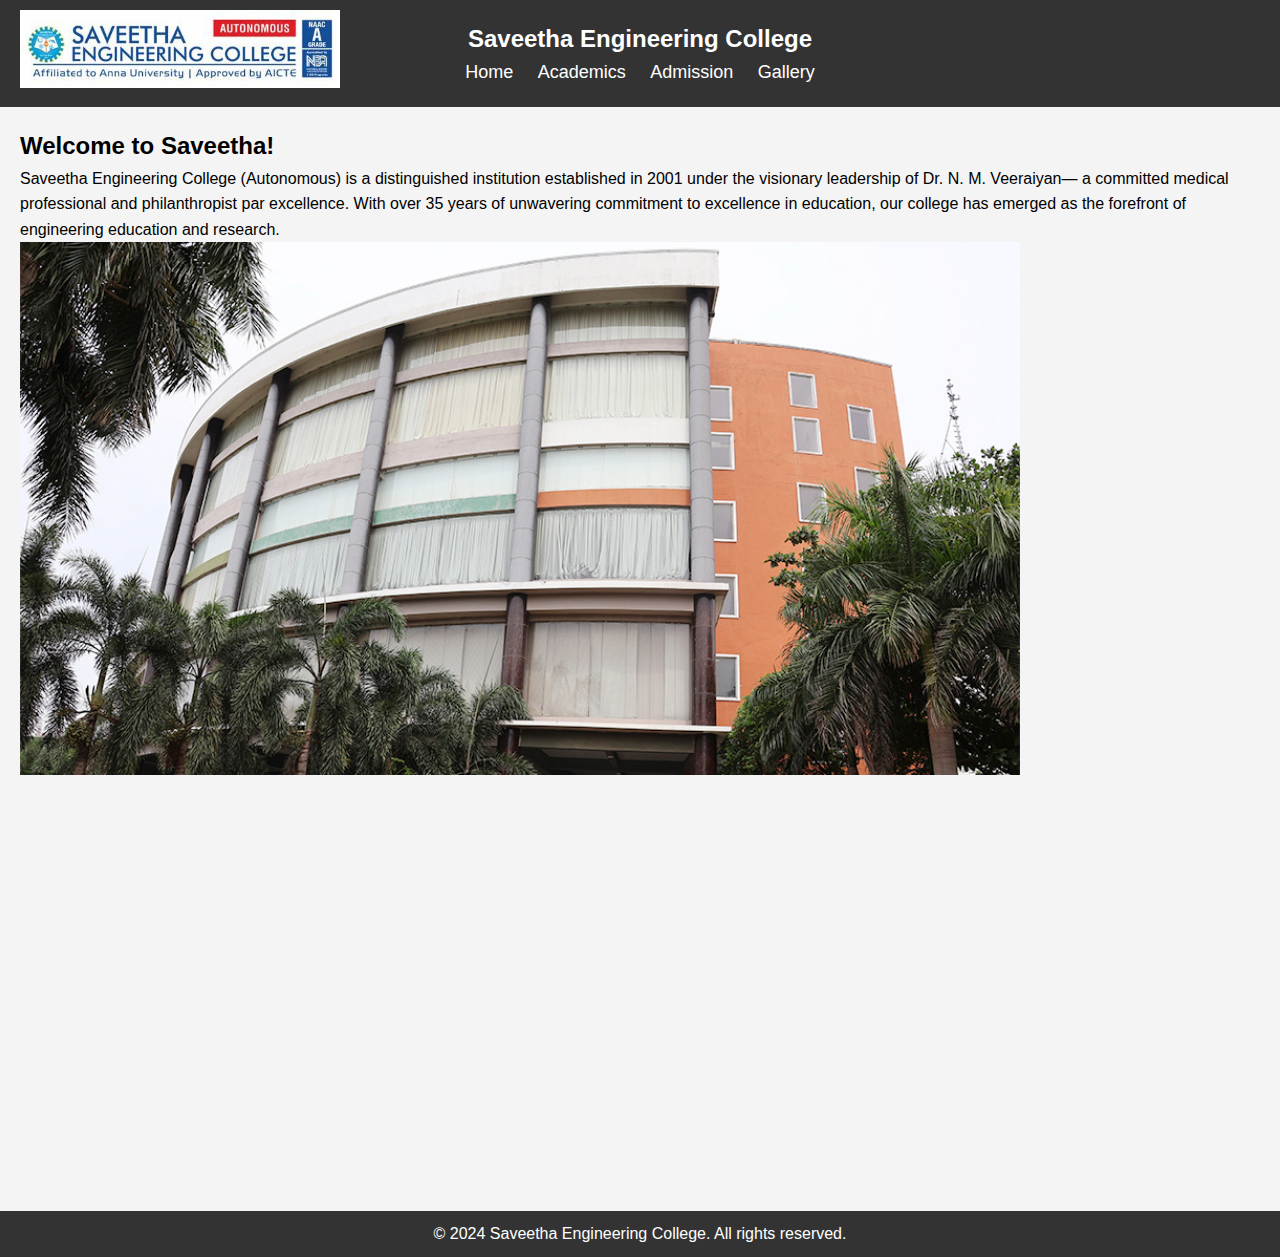
<file: index.html>
<!DOCTYPE html>
<html lang="en">
<head>
    <meta charset="UTF-8">
    <meta name="viewport" content="width=device-width, initial-scale=1.0">
    <title>Saveetha Engineering College</title>
    <link rel="stylesheet" href="styles/style.css">
</head>
<body>
    <header>
        <div class="logo">
            <img src="images/logo.jpeg" alt="College Logo">
            <h1>Saveetha Engineering College</h1>
        </div>
        <nav>
            <ul>
                <li><a href="index.html">Home</a></li>
                <li><a href="academics.html">Academics</a></li>
                <li><a href="admission.html">Admission</a></li>
                <li><a href="gallery.html">Gallery</a></li>
            </ul>
        </nav>
    </header>
    <main>
        <section id="intro">
            <h2>Welcome to Saveetha!</h2>
            <p>Saveetha Engineering College (Autonomous) is a distinguished institution established in 2001 under the visionary leadership of Dr. N. M. Veeraiyan— a committed medical professional and philanthropist par excellence. With over 35 years of unwavering commitment to excellence in education, our college has emerged as the forefront of engineering education and research.</p>
            <img src="images/secbg.jpg" width="1000">
        </section>
        <!-- Additional content for home page -->
    </main>
    <footer>
        <p>&copy; 2024 Saveetha Engineering College. All rights reserved.</p>
    </footer>
</body>
</html>
</file>
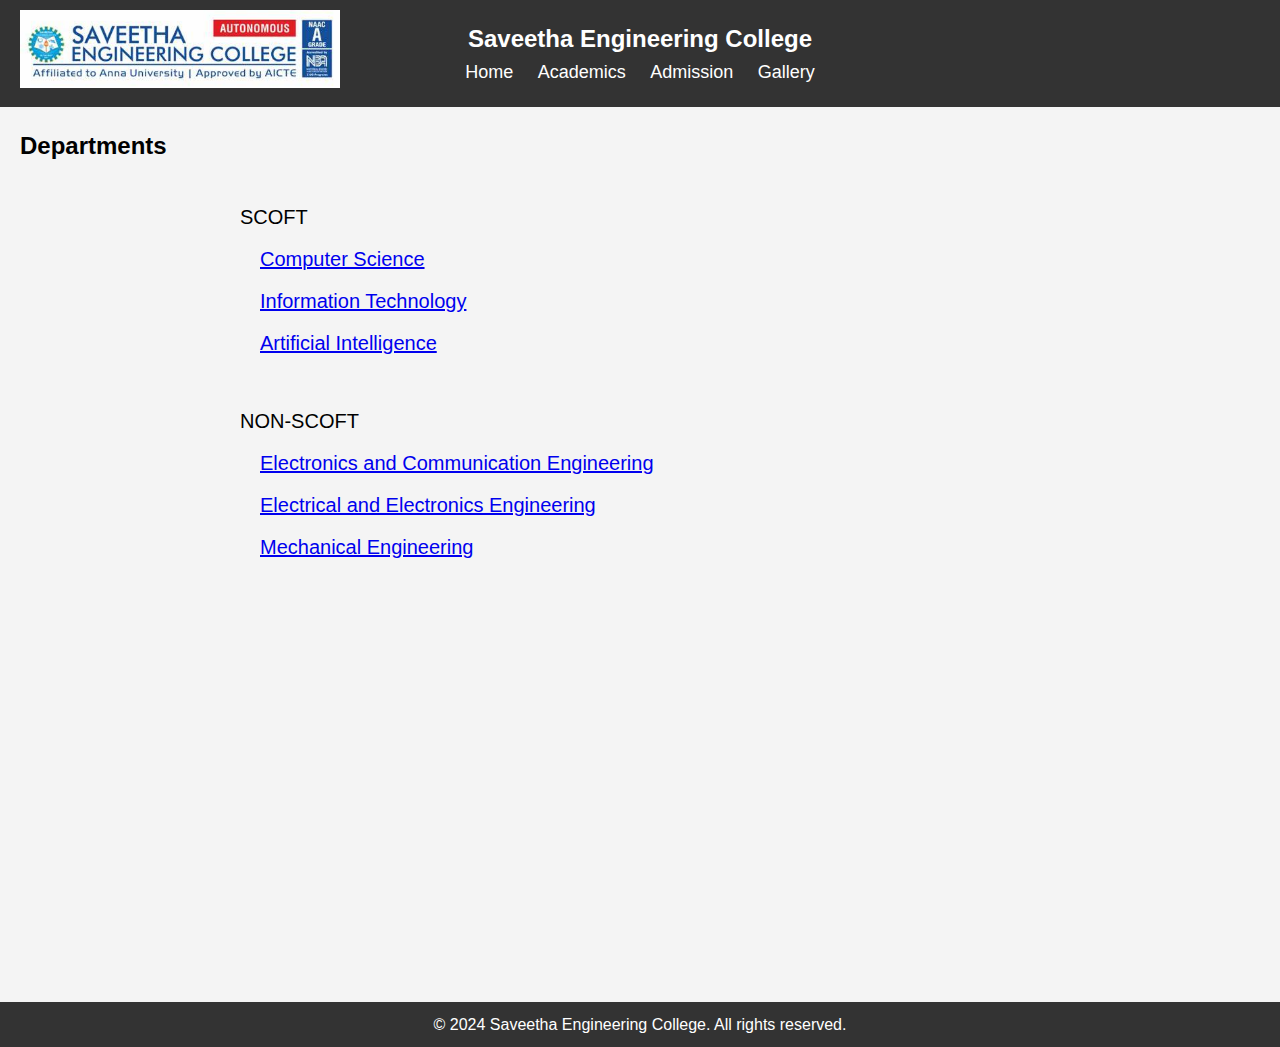
<file: academics.html>
<!DOCTYPE html>
<html lang="en">
<head>
    <meta charset="UTF-8">
    <meta name="viewport" content="width=device-width, initial-scale=1.0">
    <title>Academics - Saveetha Engineering College</title>
    <link rel="stylesheet" href="styles/style.css">
</head>
<body>
    <header>
        <div class="logo">
            <img src="images/logo.jpeg" alt="College Logo">
            <h1>Saveetha Engineering College</h1>
        </div>
        <nav>
            <ul>
                <li><a href="index.html">Home</a></li>
                <li><a href="academics.html">Academics</a></li>
                <li><a href="admission.html">Admission</a></li>
                <li><a href="gallery.html">Gallery</a></li>
            </ul>
        </nav>
    </header>
    <main>
        <section id="departments">
            <h2>Departments</h2>
            <br>
            <ul>
                <li>SCOFT
                    <ul>
                        <li><a href="courses/computer-science.html">Computer Science</a></li>
                        <li><a href="courses/info-tech.html">Information Technology</a></li>
                        <li><a href="courses/aids-ml.html">Artificial Intelligence</a></li>
                    </ul>
                </li>
                <br>
                <li>NON-SCOFT
                    <ul>
                        <li><a href="courses/ece.html">Electronics and Communication Engineering</a></li>
                        <li><a href="courses/eee.html">Electrical and Electronics Engineering</a></li>
                        <li><a href="courses/mech.html">Mechanical Engineering</a></li>
                    </ul>
                </li>
            </ul>
        </section>
        <!-- Additional content for academics page -->
    </main>
    <footer>
        <p>&copy; 2024 Saveetha Engineering College. All rights reserved.</p>
    </footer>
</body>
</html>
</file>
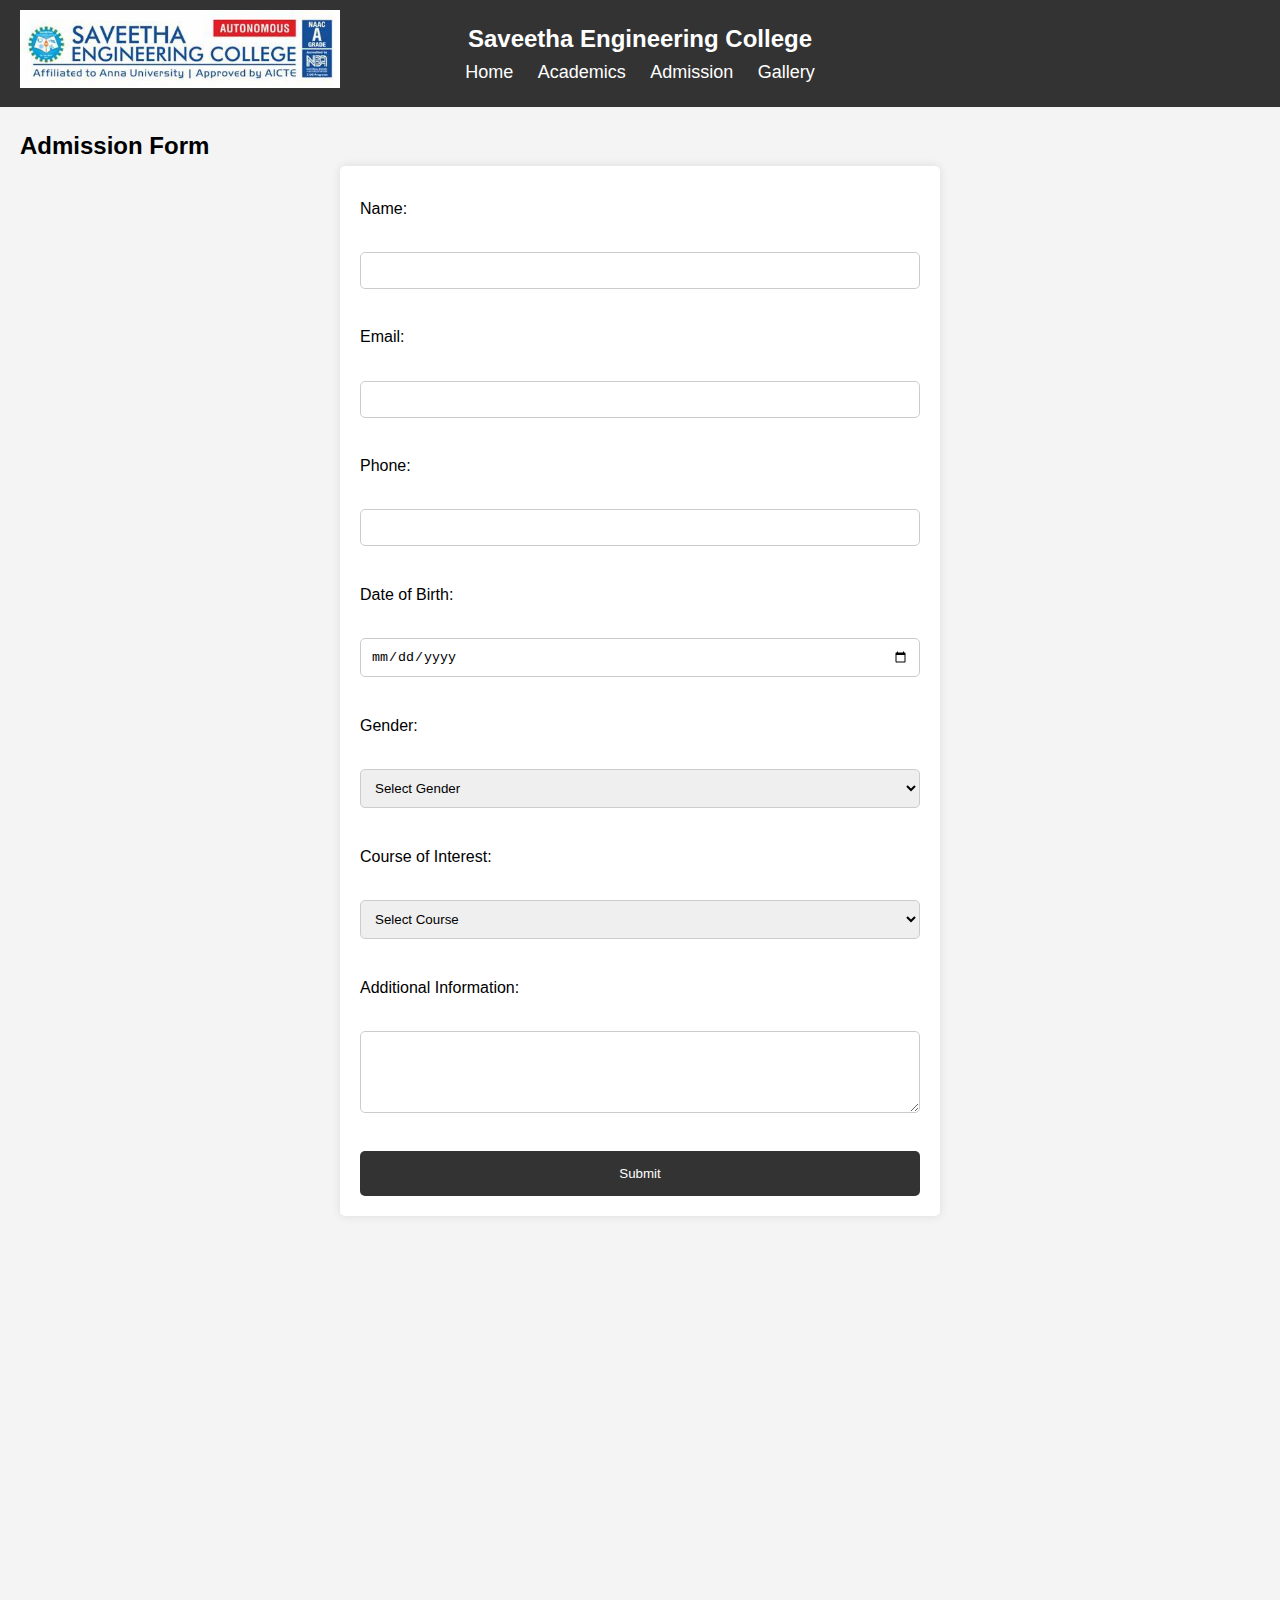
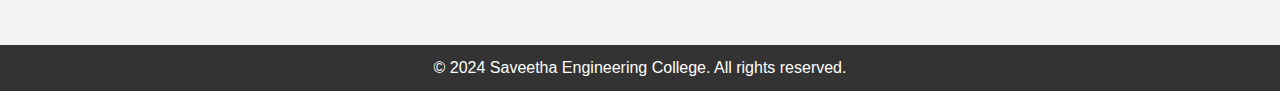
<file: admission.html>
<!DOCTYPE html>
<html lang="en">
<head>
    <meta charset="UTF-8">
    <meta name="viewport" content="width=device-width, initial-scale=1.0">
    <title>Admission - Saveetha Engineering College</title>
    <link rel="stylesheet" href="styles/style.css">
</head>
<body>
    <header>
        <div class="logo">
            <img src="images/logo.jpeg" alt="College Logo">
            <h1>Saveetha Engineering College</h1>
        </div>
        <nav>
            <ul>
                <li><a href="index.html">Home</a></li>
                <li><a href="academics.html">Academics</a></li>
                <li><a href="admission.html">Admission</a></li>
                <li><a href="gallery.html">Gallery</a></li>
            </ul>
        </nav>
    </header>
    <main>
        <section id="admission-form">
            <h2>Admission Form</h2>
            <form action="#" method="post">
                <label for="name">Name:</label><br>
                <input type="text" id="name" name="name" required><br><br>
                
                <label for="email">Email:</label><br>
                <input type="email" id="email" name="email" required><br><br>
                
                <label for="phone">Phone:</label><br>
                <input type="tel" id="phone" name="phone" required><br><br>
                
                <label for="dob">Date of Birth:</label><br>
                <input type="date" id="dob" name="dob" required><br><br>
                
                <label for="gender">Gender:</label><br>
                <select id="gender" name="gender" required>
                    <option value="">Select Gender</option>
                    <option value="male">Male</option>
                    <option value="female">Female</option>
                    <option value="other">Other</option>
                </select><br><br>
                
                <label for="course">Course of Interest:</label><br>
                <select id="course" name="course" required>
                    <option value="">Select Course</option>
                    <option value="computer-science">Computer Science</option>
                    <option value="mathematics">Mathematics</option>
                    <option value="english">English</option>
                    <!-- Add more options as needed -->
                </select><br><br>
                
                <label for="message">Additional Information:</label><br>
                <textarea id="message" name="message" rows="4"></textarea><br><br>
                
                <input type="submit" value="Submit">
            </form>
        </section>
        <!-- Additional content for admission page -->
    </main>
    <footer>
        <p>&copy; 2024 Saveetha Engineering College. All rights reserved.</p>
    </footer>
</body>
</html>
</file>
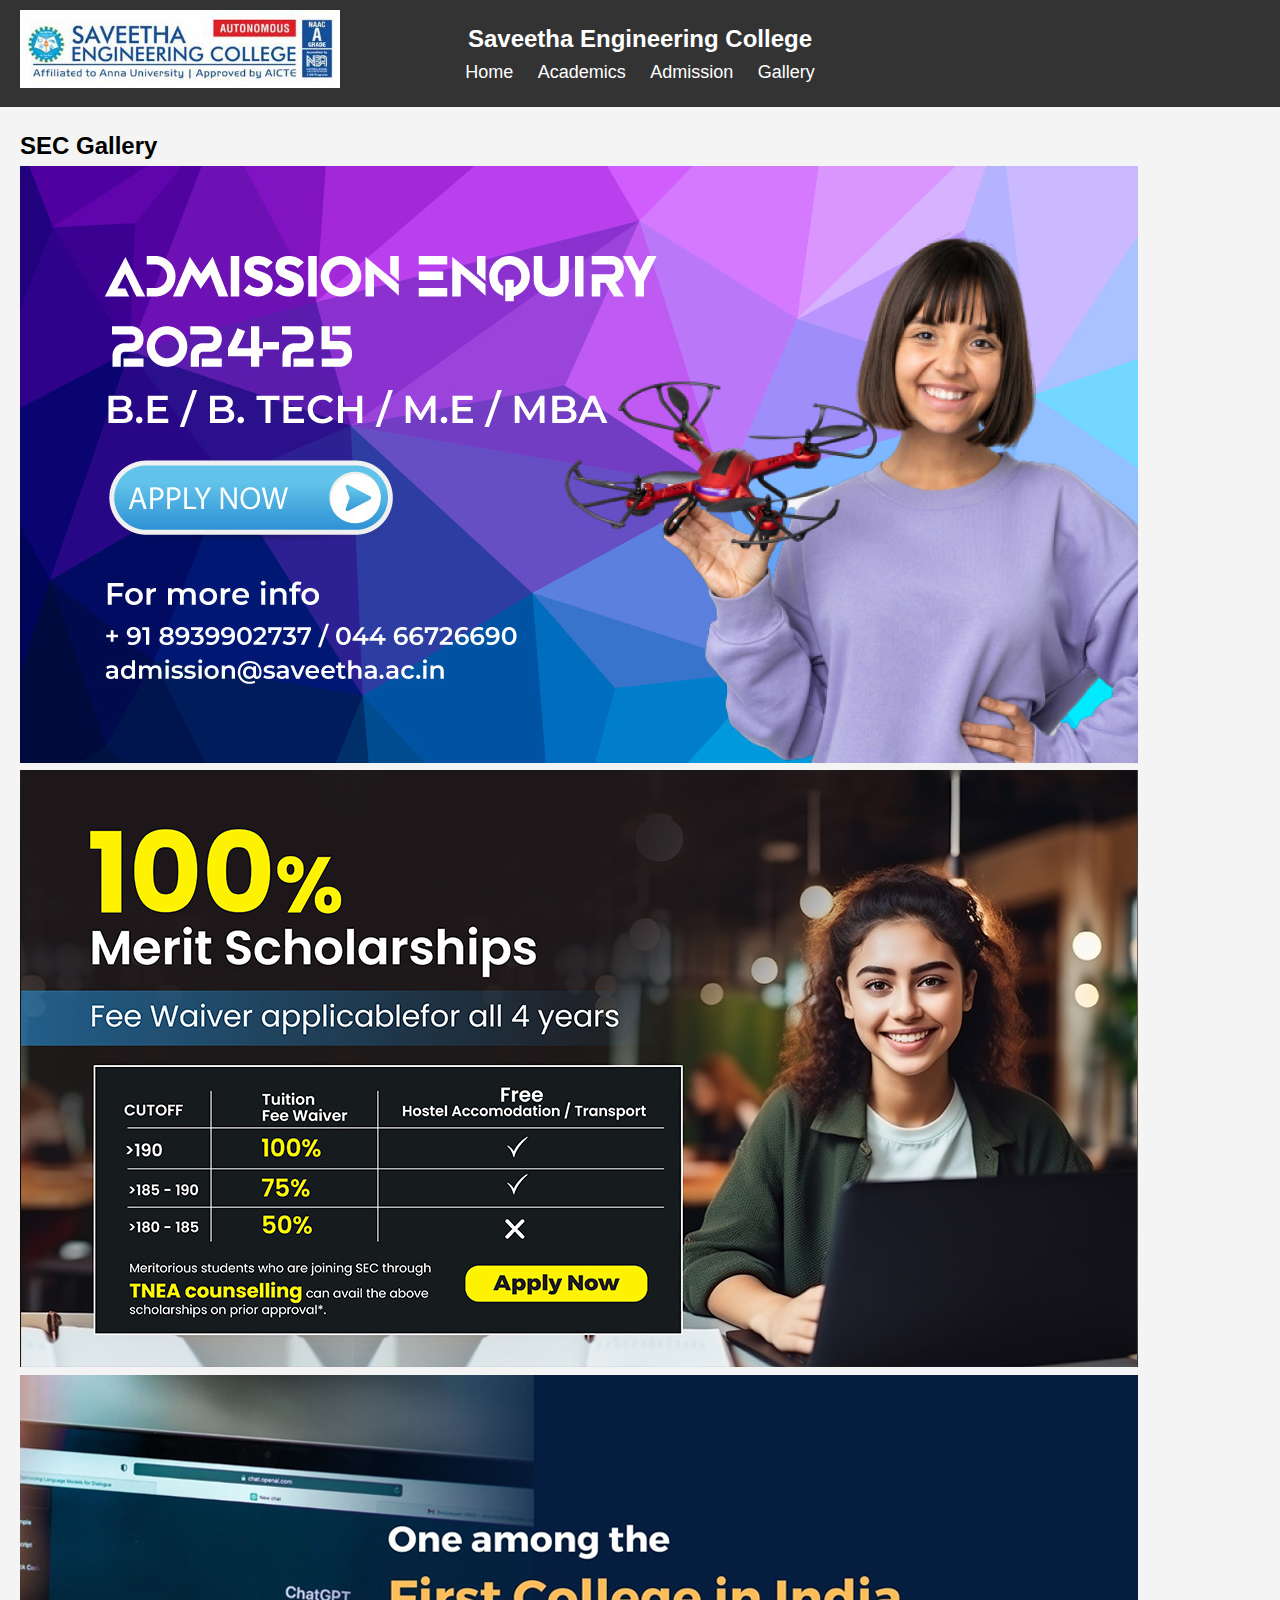
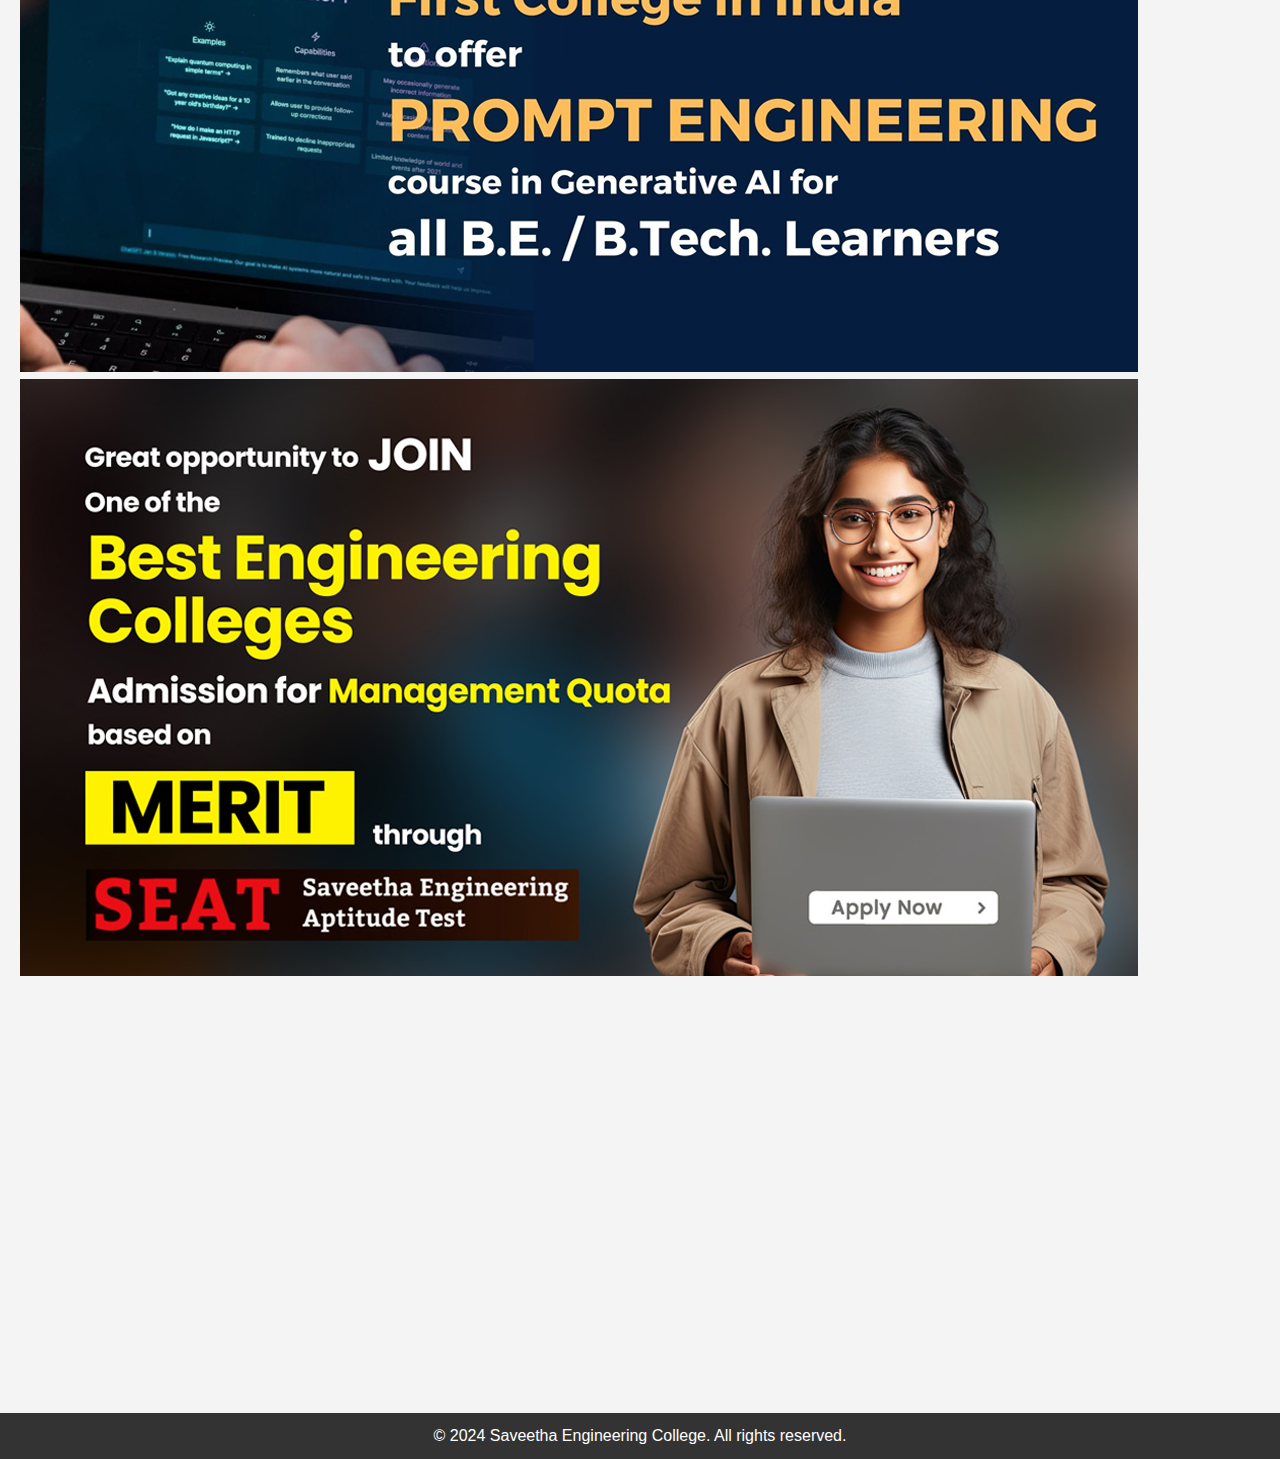
<file: gallery.html>
<!DOCTYPE html>
<html lang="en">
<head>
    <meta charset="UTF-8">
    <meta name="viewport" content="width=device-width, initial-scale=1.0">
    <title>Gallery - Saveetha Engineering College</title>
    <link rel="stylesheet" href="styles/style.css">
</head>
<body>
    <header>
        <div class="logo">
            <img src="images/logo.jpeg" alt="College Logo">
            <h1>Saveetha Engineering College</h1>
        </div>
        <nav>
            <ul>
                <li><a href="index.html">Home</a></li>
                <li><a href="academics.html">Academics</a></li>
                <li><a href="admission.html">Admission</a></li>
                <li><a href="gallery.html">Gallery</a></li>
            </ul>
        </nav>
    </header>
    <main>
        <section id="photo-gallery">
            <h2>SEC Gallery</h2>
            <div class="gallery">
                <img src="images\gallery1.jpeg" alt="Gallery Image 1">
                <img src="images/gallery2.jpg" alt="Gallery Image 2">
                <img src="images/gallery3.jpg" alt="Gallery Image 3">
                <img src="images/gallery4.jpg" alt="Gallery Image 4">
            </div>
        </section>
        <!-- Additional content for gallery page -->
    </main>
    <footer>
        <p>&copy; 2024 Saveetha Engineering College. All rights reserved.</p>
    </footer>
</body>
</html>
</file>
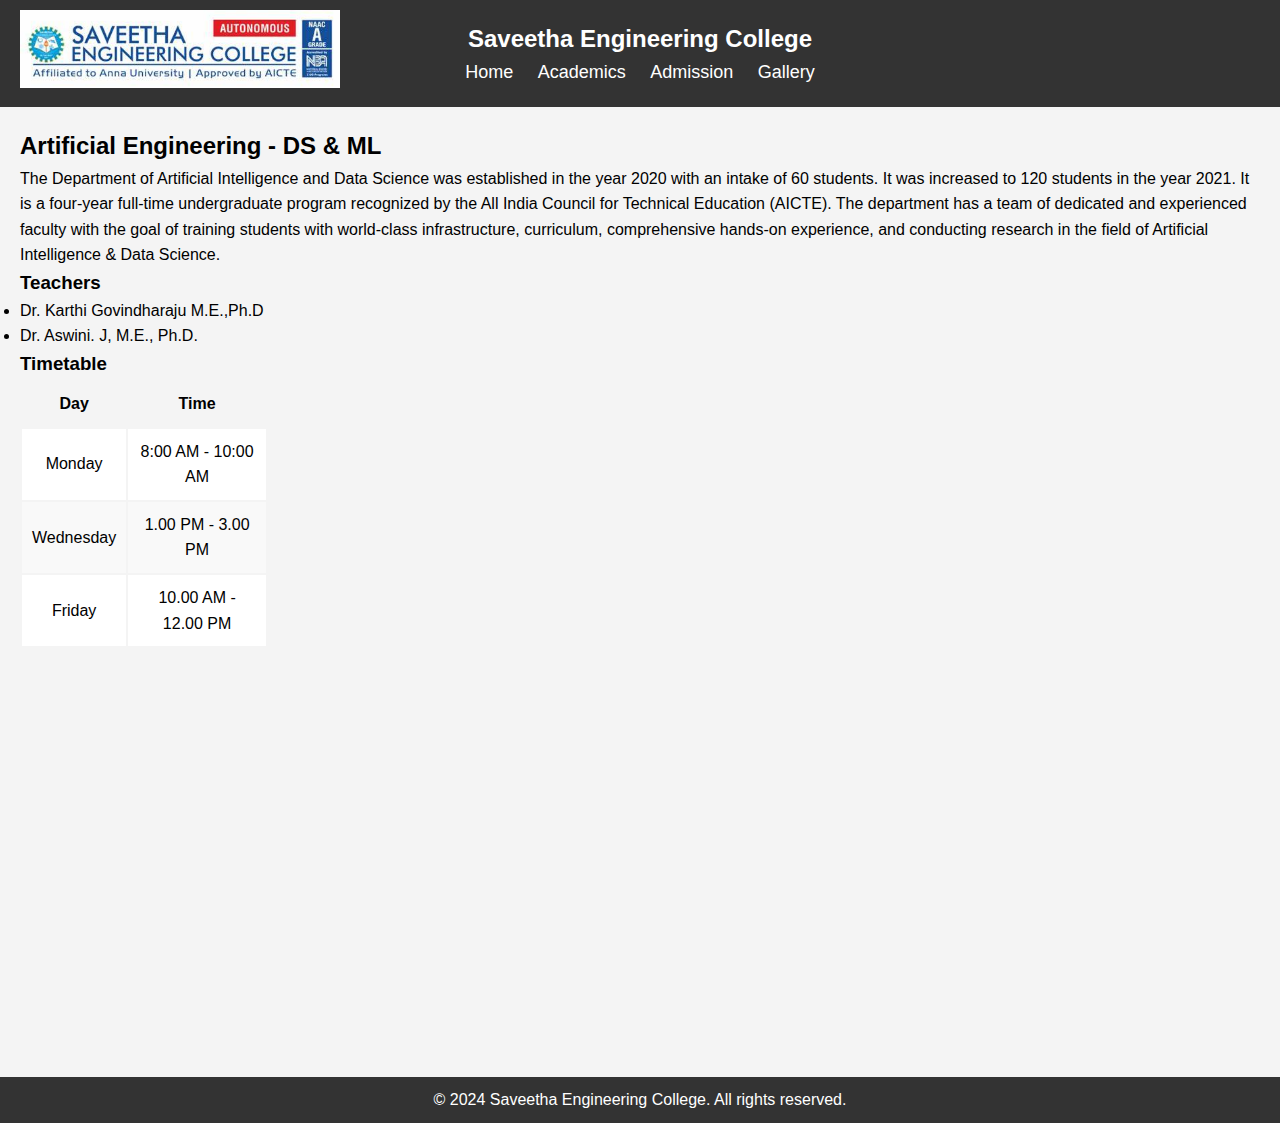
<file: courses/aids-ml.html>
<!DOCTYPE html>
<html lang="en">
<head>
    <meta charset="UTF-8">
    <meta name="viewport" content="width=device-width, initial-scale=1.0">
    <title>Artificial Intelligence -  Saveeetha Engineering College</title>
    <link rel="stylesheet" href="../styles/style.css">
</head>
<body>
    <header>
        <div class="logo">
            <img src="../images/logo.jpeg" alt="College Logo">
            <h1>Saveetha Engineering College</h1>
        </div>
        <nav>
            <ul>
                <li><a href="../index.html">Home</a></li>
                <li><a href="../academics.html">Academics</a></li>
                <li><a href="../admission.html">Admission</a></li>
                <li><a href="../gallery.html">Gallery</a></li>
            </ul>
        </nav>
    </header>
    <main>
        <section id="course-description">
            <h2>Artificial Engineering - DS & ML</h2>
            <p>The Department of Artificial Intelligence and Data Science was established in the year 2020 with an intake of 60 students. It was increased to 120 students in the year 2021. It is a four-year full-time undergraduate program recognized by the All India Council for Technical Education (AICTE). The department has a team of dedicated and experienced faculty with the goal of training students with world-class infrastructure, curriculum, comprehensive hands-on experience, and conducting research in the field of Artificial Intelligence & Data Science.</p>
            <h3>Teachers</h3>
            <ul>
                <li>Dr. Karthi Govindharaju M.E.,Ph.D</li>
                <li>Dr. Aswini. J, M.E., Ph.D.</li>
            </ul>
            <h3>Timetable</h3>
            <table>
                <tr>
                    <th>Day</th>
                    <th>Time</th>
                </tr>
                <tr>
                    <td>Monday</td>
                    <td>8:00 AM - 10:00 AM</td>
                </tr>
                <tr>
                    <td>Wednesday</td>
                    <td>1.00 PM - 3.00 PM</td>
                </tr>
                <tr>
                    <td>Friday</td>
                    <td>10.00 AM - 12.00 PM</td>
                </tr>
                
            </table>
        </section>
        <!-- Additional content for computer science course page -->
    </main>
    <footer>
        <p>&copy; 2024 Saveetha Engineering College. All rights reserved.</p>
    </footer>
</body>
</html>
</file>
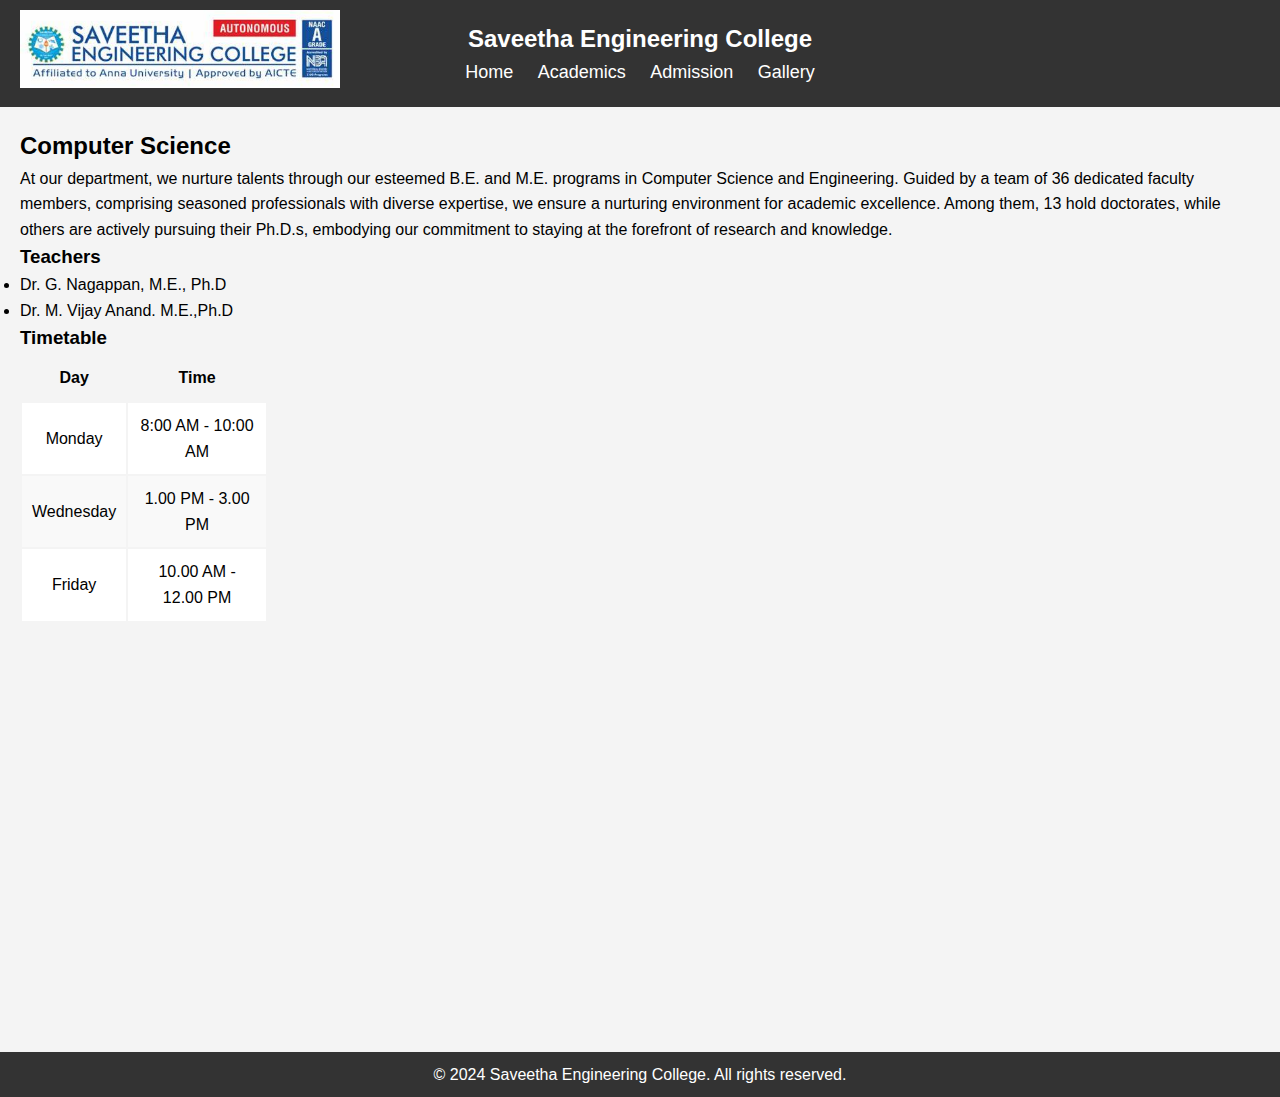
<file: courses/computer-science.html>
<!DOCTYPE html>
<html lang="en">
<head>
    <meta charset="UTF-8">
    <meta name="viewport" content="width=device-width, initial-scale=1.0">
    <title>Computer Science -  Saveeetha Engineering College</title>
    <link rel="stylesheet" href="../styles/style.css">
</head>
<body>
    <header>
        <div class="logo">
            <img src="../images/logo.jpeg" alt="College Logo">
            <h1>Saveetha Engineering College</h1>
        </div>
        <nav>
            <ul>
                <li><a href="../index.html">Home</a></li>
                <li><a href="../academics.html">Academics</a></li>
                <li><a href="../admission.html">Admission</a></li>
                <li><a href="../gallery.html">Gallery</a></li>
            </ul>
        </nav>
    </header>
    <main>
        <section id="course-description">
            <h2>Computer Science</h2>
            <p>At our department, we nurture talents through our esteemed B.E. and M.E. programs in Computer Science and Engineering. Guided by a team of 36 dedicated faculty members, comprising seasoned professionals with diverse expertise, we ensure a nurturing environment for academic excellence. Among them, 13 hold doctorates, while others are actively pursuing their Ph.D.s, embodying our commitment to staying at the forefront of research and knowledge.</p>
            <h3>Teachers</h3>
            <ul>
                <li>Dr. G. Nagappan, M.E., Ph.D </li>
                <li>Dr. M. Vijay Anand. M.E.,Ph.D</li>
            </ul>
            <h3>Timetable</h3>
            <table>
                <tr>
                    <th>Day</th>
                    <th>Time</th>
                </tr>
                <tr>
                    <td>Monday</td>
                    <td>8:00 AM - 10:00 AM</td>
                </tr>
                <tr>
                    <td>Wednesday</td>
                    <td>1.00 PM - 3.00 PM</td>
                </tr>
                <tr>
                    <td>Friday</td>
                    <td>10.00 AM - 12.00 PM</td>
                </tr>
                
            </table>
        </section>
        <!-- Additional content for computer science course page -->
    </main>
    <footer>
        <p>&copy; 2024 Saveetha Engineering College. All rights reserved.</p>
    </footer>
</body>
</html>
</file>
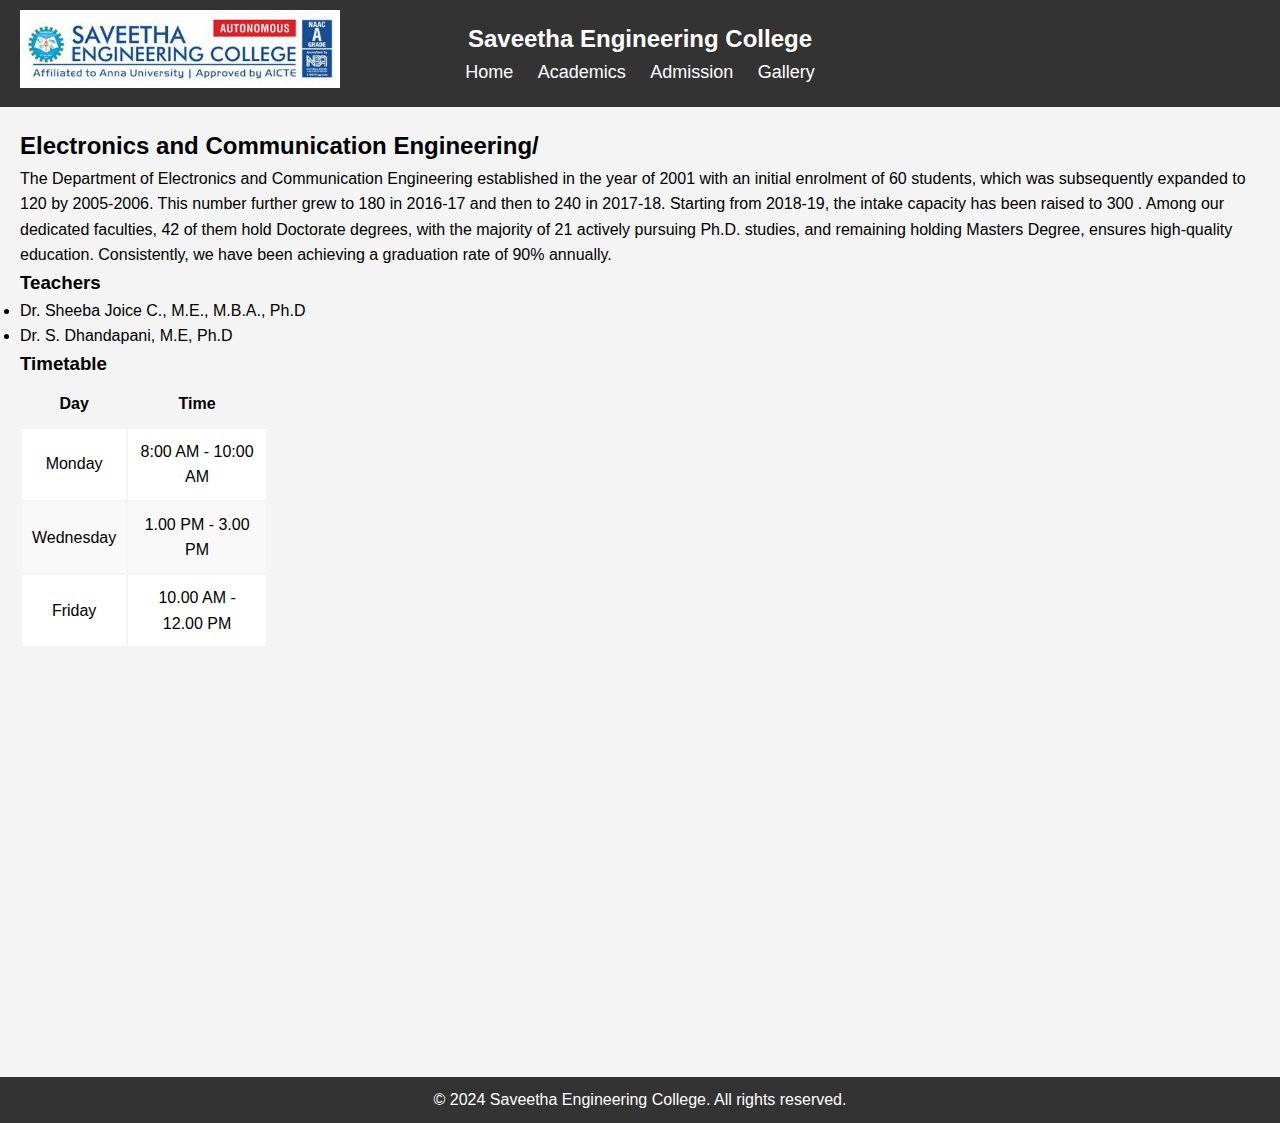
<file: courses/ece.html>
<!DOCTYPE html>
<html lang="en">
<head>
    <meta charset="UTF-8">
    <meta name="viewport" content="width=device-width, initial-scale=1.0">
    <title>Electronics and Communication Engineering -  Saveeetha Engineering College</title>
    <link rel="stylesheet" href="../styles/style.css">
</head>
<body>
    <header>
        <div class="logo">
            <img src="../images/logo.jpeg" alt="College Logo">
            <h1>Saveetha Engineering College</h1>
        </div>
        <nav>
            <ul>
                <li><a href="../index.html">Home</a></li>
                <li><a href="../academics.html">Academics</a></li>
                <li><a href="../admission.html">Admission</a></li>
                <li><a href="../gallery.html">Gallery</a></li>
            </ul>
        </nav>
    </header>
    <main>
        <section id="course-description">
            <h2>Electronics and Communication Engineering/</h2>
            <p>The Department of Electronics and Communication Engineering established in the year of 2001 with an initial enrolment of 60 students, which was subsequently expanded to 120 by 2005-2006. This number further grew to 180 in 2016-17 and then to 240 in 2017-18. Starting from 2018-19, the intake capacity has been raised to 300 . Among our dedicated faculties, 42  of them hold Doctorate degrees, with the majority of 21 actively pursuing Ph.D. studies, and remaining  holding Masters Degree, ensures high-quality education. Consistently, we have been achieving a graduation rate of 90% annually.</p>
            <h3>Teachers</h3>
            <ul>
                <li>Dr. Sheeba Joice C., M.E., M.B.A., Ph.D  </li>
                <li>Dr. S. Dhandapani, M.E, Ph.D </li>
            </ul>
            <h3>Timetable</h3>
            <table>
                <tr>
                    <th>Day</th>
                    <th>Time</th>
                </tr>
                <tr>
                    <td>Monday</td>
                    <td>8:00 AM - 10:00 AM</td>
                </tr>
                <tr>
                    <td>Wednesday</td>
                    <td>1.00 PM - 3.00 PM</td>
                </tr>
                <tr>
                    <td>Friday</td>
                    <td>10.00 AM - 12.00 PM</td>
                </tr>
                
            </table>
        </section>
        <!-- Additional content for computer science course page -->
    </main>
    <footer>
        <p>&copy; 2024 Saveetha Engineering College. All rights reserved.</p>
    </footer>
</body>
</html>
</file>
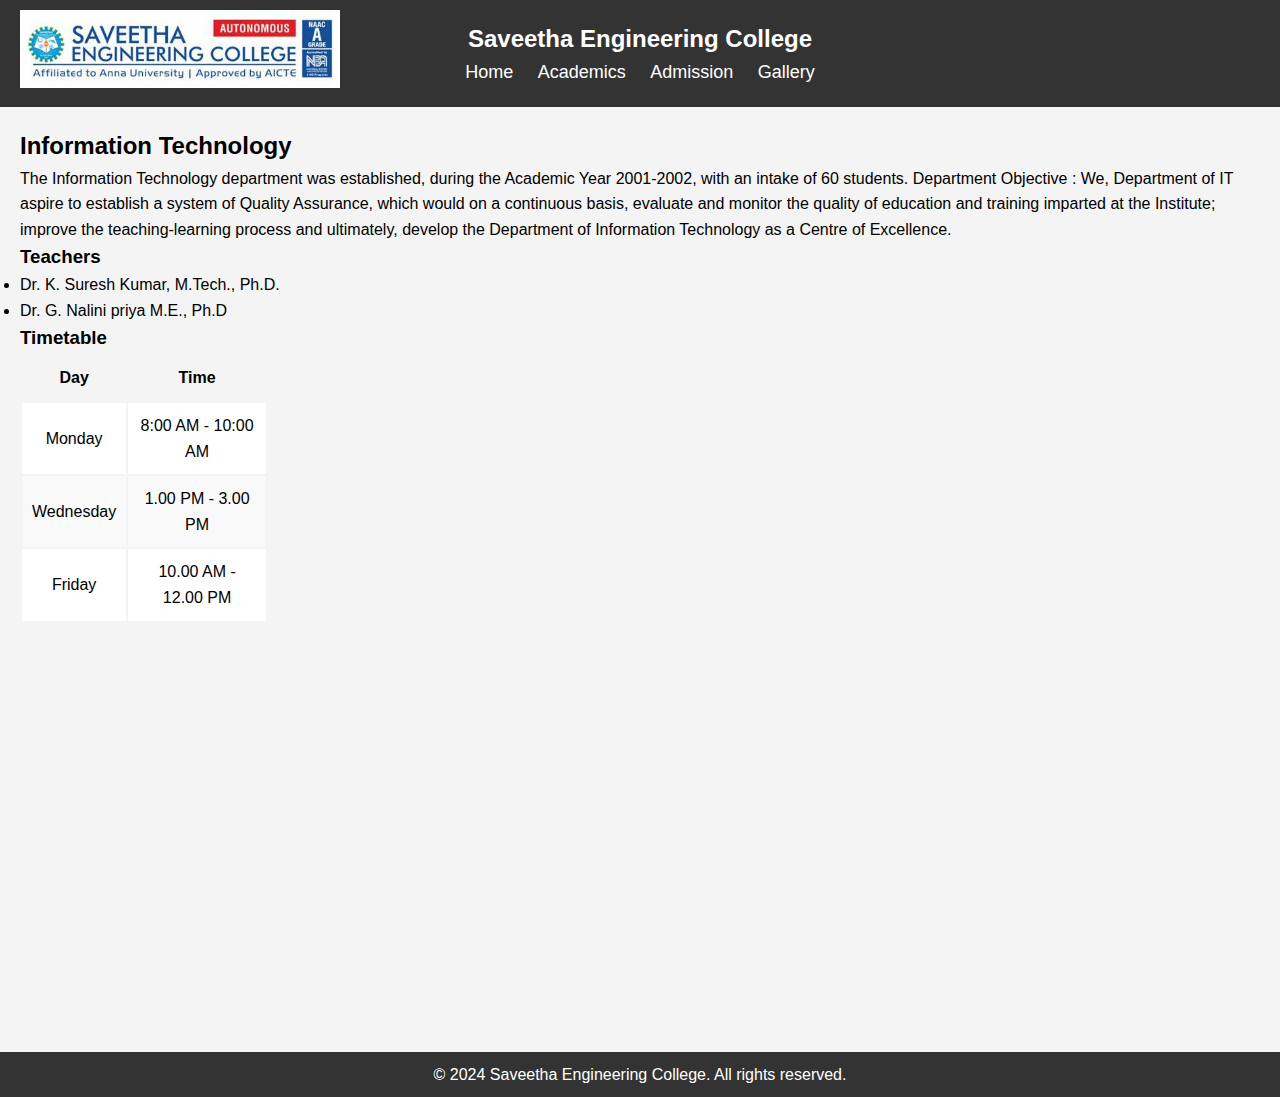
<file: courses/info-tech.html>
<!DOCTYPE html>
<html lang="en">
<head>
    <meta charset="UTF-8">
    <meta name="viewport" content="width=device-width, initial-scale=1.0">
    <title>Information Technology -  Saveeetha Engineering College</title>
    <link rel="stylesheet" href="../styles/style.css">
</head>
<body>
    <header>
        <div class="logo">
            <img src="../images/logo.jpeg" alt="College Logo">
            <h1>Saveetha Engineering College</h1>
        </div>
        <nav>
            <ul>
                <li><a href="../index.html">Home</a></li>
                <li><a href="../academics.html">Academics</a></li>
                <li><a href="../admission.html">Admission</a></li>
                <li><a href="../gallery.html">Gallery</a></li>
            </ul>
        </nav>
    </header>
    <main>
        <section id="course-description">
            <h2>Information Technology</h2>
            <p>The Information Technology department was established, during the Academic Year 2001-2002, with an intake of 60 students.
                Department Objective : We, Department of IT aspire to establish a system of Quality Assurance, which would on a continuous basis, evaluate and monitor the quality of education and training imparted at the Institute; improve the teaching-learning process and ultimately, develop the Department of Information Technology as a Centre of Excellence.</p>
            <h3>Teachers</h3>
            <ul>
                <li>Dr. K. Suresh Kumar, M.Tech., Ph.D.</li>
                <li>Dr. G. Nalini priya M.E., Ph.D</li>
            </ul>
            <h3>Timetable</h3>
            <table>
                <tr>
                    <th>Day</th>
                    <th>Time</th>
                </tr>
                <tr>
                    <td>Monday</td>
                    <td>8:00 AM - 10:00 AM</td>
                </tr>
                <tr>
                    <td>Wednesday</td>
                    <td>1.00 PM - 3.00 PM</td>
                </tr>
                <tr>
                    <td>Friday</td>
                    <td>10.00 AM - 12.00 PM</td>
                </tr>
                
            </table>
        </section>
        <!-- Additional content for computer science course page -->
    </main>
    <footer>
        <p>&copy; 2024 Saveetha Engineering College. All rights reserved.</p>
    </footer>
</body>
</html>
</file>
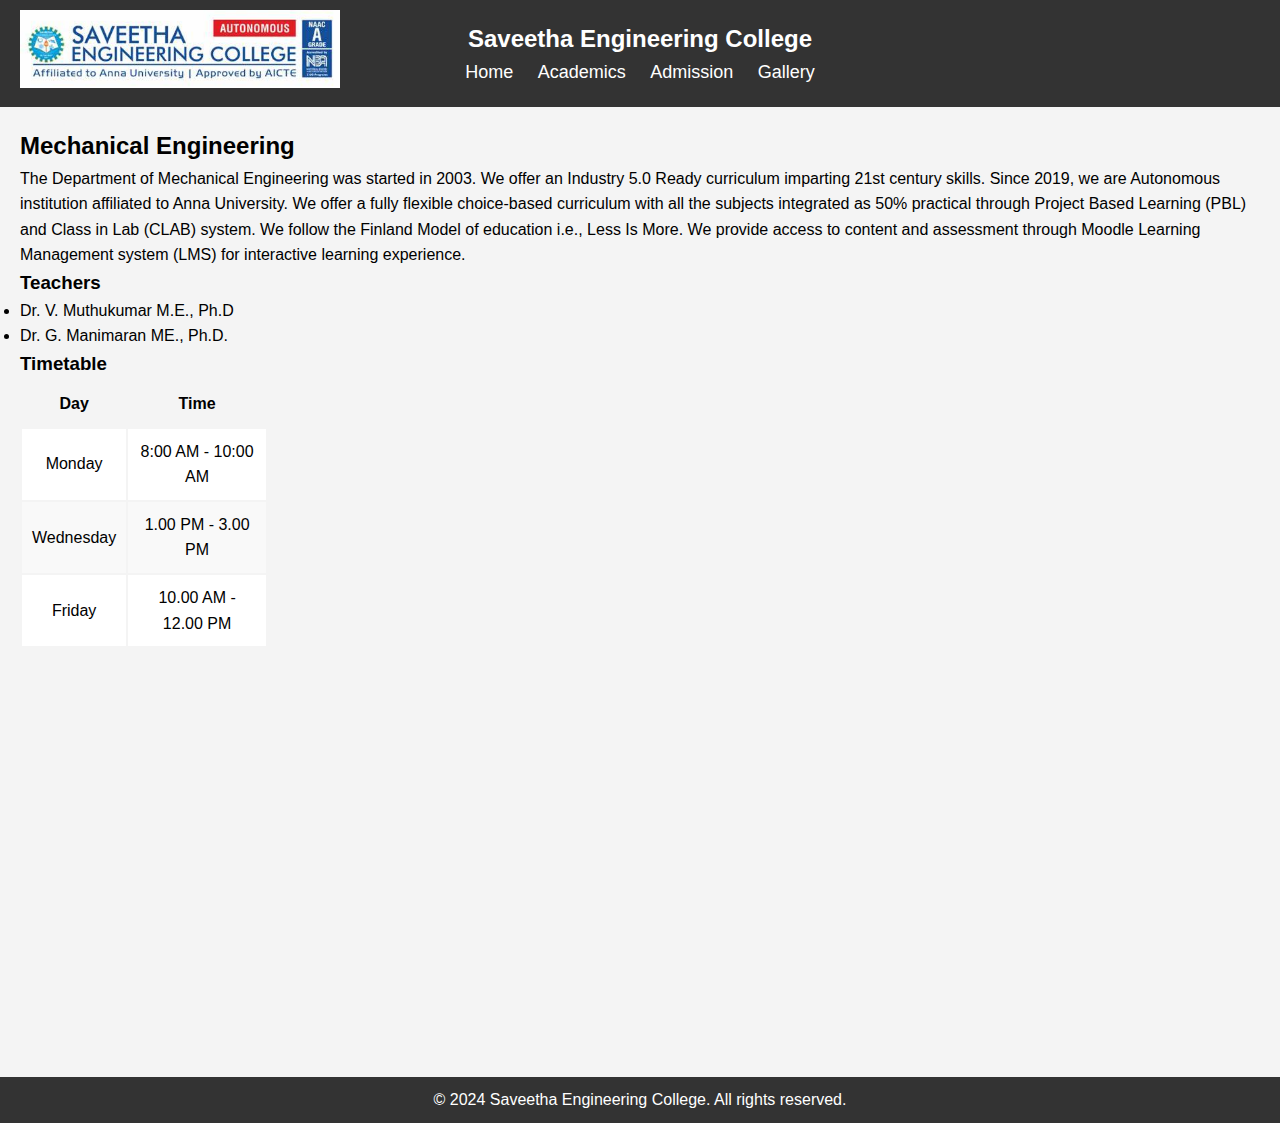
<file: courses/mech.html>
<!DOCTYPE html>
<html lang="en">
<head>
    <meta charset="UTF-8">
    <meta name="viewport" content="width=device-width, initial-scale=1.0">
    <title>Mechanical Engineering-  Saveeetha Engineering College</title>
    <link rel="stylesheet" href="../styles/style.css">
</head>
<body>
    <header>
        <div class="logo">
            <img src="../images/logo.jpeg" alt="College Logo">
            <h1>Saveetha Engineering College</h1>
        </div>
        <nav>
            <ul>
                <li><a href="../index.html">Home</a></li>
                <li><a href="../academics.html">Academics</a></li>
                <li><a href="../admission.html">Admission</a></li>
                <li><a href="../gallery.html">Gallery</a></li>
            </ul>
        </nav>
    </header>
    <main>
        <section id="course-description">
            <h2>Mechanical Engineering</h2>
            <p>The Department of Mechanical Engineering was started in 2003. We offer an Industry 5.0 Ready curriculum imparting 21st century skills. Since 2019, we are Autonomous institution affiliated to Anna University. We offer a fully flexible choice-based curriculum with all the subjects integrated as 50% practical through Project Based Learning (PBL) and Class in Lab (CLAB) system. We follow the Finland Model of education i.e., Less Is More. We provide access to content and assessment through Moodle Learning Management system (LMS) for interactive learning experience.</p>
            <h3>Teachers</h3>
            <ul>
                <li>Dr. V. Muthukumar M.E., Ph.D</li>
                <li>Dr. G. Manimaran ME., Ph.D.</li>
            </ul>
            <h3>Timetable</h3>
            <table>
                <tr>
                    <th>Day</th>
                    <th>Time</th>
                </tr>
                <tr>
                    <td>Monday</td>
                    <td>8:00 AM - 10:00 AM</td>
                </tr>
                <tr>
                    <td>Wednesday</td>
                    <td>1.00 PM - 3.00 PM</td>
                </tr>
                <tr>
                    <td>Friday</td>
                    <td>10.00 AM - 12.00 PM</td>
                </tr>
                
            </table>
        </section>
        <!-- Additional content for computer science course page -->
    </main>
    <footer>
        <p>&copy; 2024 Saveetha Engineering College. All rights reserved.</p>
    </footer>
</body>
</html>
</file>
<file: styles/style.css>
* {
    margin: 0;
    padding: 0;
    box-sizing: border-box;
}

body {
    font-family: Arial, sans-serif;
    line-height: 1.6;
    background-color: #f4f4f4;
    display: flex;
    flex-direction: column;
    min-height: 100vh;
}

header {
    background: #333;
    color: #fff;
    padding: 20px 0;
    text-align: center;
    position: relative;
}

header img {
    width: 25%;
    height: auto;
    vertical-align: middle;
    position: absolute;
    left: 20px;
    top: 10px;
}

header h1 {
    font-size: 24px;
    margin: 0;
}

nav ul {
    padding: 0;
    list-style: none;
    text-align: center;
    margin: 0;
}

nav ul li {
    display: inline;
    margin: 0 10px;
}

nav ul li a {
    color: #fff;
    text-decoration: none;
    font-size: 18px;
}

footer {
    background: #333;
    color: #fff;
    text-align: center;
    padding: 10px 0;
    width: 100%;
    margin-top: 409px;
}

footer p {
    margin: 0;
}

.container {
    width: 80%;
    margin: 0 auto;
    overflow: hidden; /* Clearfix */
}

main {
    padding: 20px;
}

/* Specific Page Styles */
#index #about {
    max-width: 800px;
    margin: 0 auto;
    text-align: center;
}

#departments ul {
    max-width: 800px;
    margin: 0 auto;
    padding: 0;
    list-style: none;
}

#departments ul li {
    font-size: 20px;
    margin: 10px 0;
}

#departments ul li ul {
    padding-left: 20px;
}

#admission-form form {
    max-width: 600px;
    margin: 0 auto;
    background: #fff;
    padding: 20px;
    border-radius: 5px;
    box-shadow: 0 0 10px rgba(0, 0, 0, 0.1);
}

#admission-form label {
    display: block;
    margin-top: 10px;
}

#admission-form input,
#admission-form select,
#admission-form textarea {
    width: 100%;
    padding: 10px;
    margin-top: 5px;
    border: 1px solid #ccc;
    border-radius: 5px;
}

#admission-form input[type="submit"] {
    background: #333;
    color: #fff;
    border: none;
    padding: 15px;
    cursor: pointer;
    border-radius: 5px;
}

#admission-form input[type="submit"]:hover {
    background: #070101;
}

#gallery img {
    width:10%;
    height: auto;
    margin: 10px 0;
}

/* Responsive Styles */
@media (max-width: 768px) {
    header img {
        width: 40px;
    }

    header h1 {
        font-size: 20px;
    }

    nav ul li {
        display: block;
        margin: 10px 0;
    }

    #departments ul li {
        font-size: 20px;
        text-decoration: none;
    }

    #departments ul li ul {
        padding-left: 10px;
    }

    #gallery img {
        width: 50%;
    }
}

@media (max-width: 480px) {
    header img {
        width: 30px;
    }

    header h1 {
        font-size: 18px;
    }

    nav ul li {
        font-size: 16px;
    }

    #departments ul li {
        font-size: 20px;
    }
}


table {
    width: 20%;

    
}

th, td {
    padding: 10px;
    text-align: center;
}

th {
    background-color: #f4f4f4;
}

tr {
    background-color: #fff;
}

tr:nth-child(odd) {
    background-color: #f9f9f9;
}
</file>
